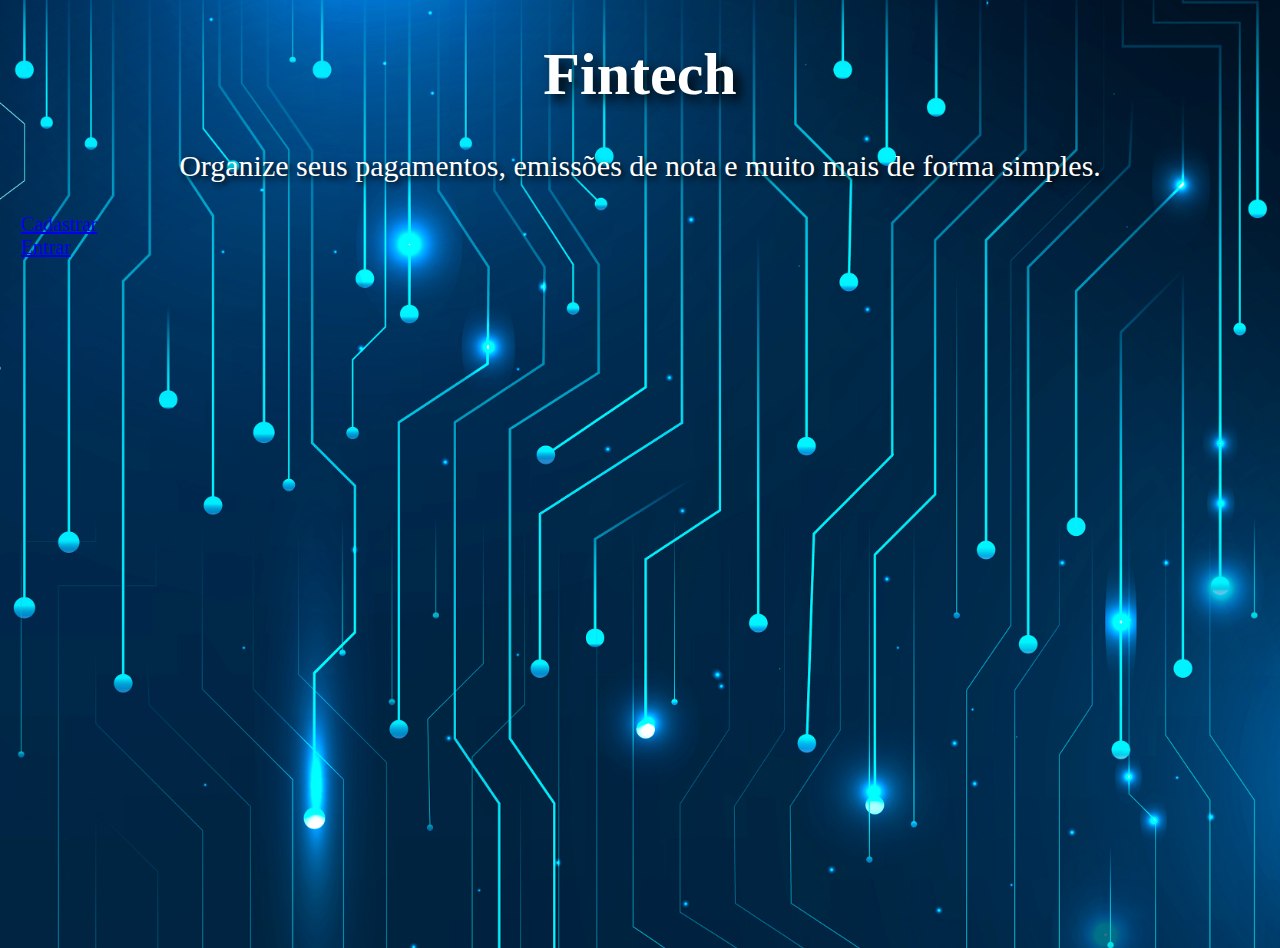
<file: index.html>
<!doctype html>
<html lang="pt-br">
  <head>    
    <meta charset="utf-8">
    <meta name="viewport" content="width=device-width, initial-scale=1">
   
    <link href="https://cdn.jsdelivr.net/npm/bootstrap@5.0.2/dist/css/bootstrap.min.css" rel="stylesheet" integrity="sha384-EVSTQN3/azprG1Anm3QDgpJLIm9Nao0Yz1ztcQTwFspd3yD65VohhpuuCOmLASjC" crossorigin="anonymous">
    <link rel="stylesheet" href="./styles.css">

    <title>Fintech</title>
  </head>

  <body class="img-fundo">   
    <div class="container">
      <div class="row justify-content-center align-items-center vh-100">
        <div class="col-auto">
          <header>      
            <h1 class="txt-branco">Fintech</h1>
          </header>
    
          <section>
            <p class="txt-branco">Organize seus pagamentos, emissões de nota e muito mais de forma simples.</p>
          </section>

          <div class="container text-center">
            <a href="cadastro.html" role="button" class="btn btn-block btn-success">Cadastrar</a>
            <br>
            <a href="login.html" role="button" class="btn btn-block btn-secondary">Entrar</a>
          </div>
        </div>
      </div>
    </div>

    <script src="https://cdn.jsdelivr.net/npm/bootstrap@5.0.2/dist/js/bootstrap.bundle.min.js" 
    integrity="sha384-MrcW6ZMFYlzcLA8Nl+NtUVF0sA7MsXsP1UyJoMp4YLEuNSfAP+JcXn/tWtIaxVXM" 
    crossorigin="anonymous"></script>    
  </body>
</html>
</file>
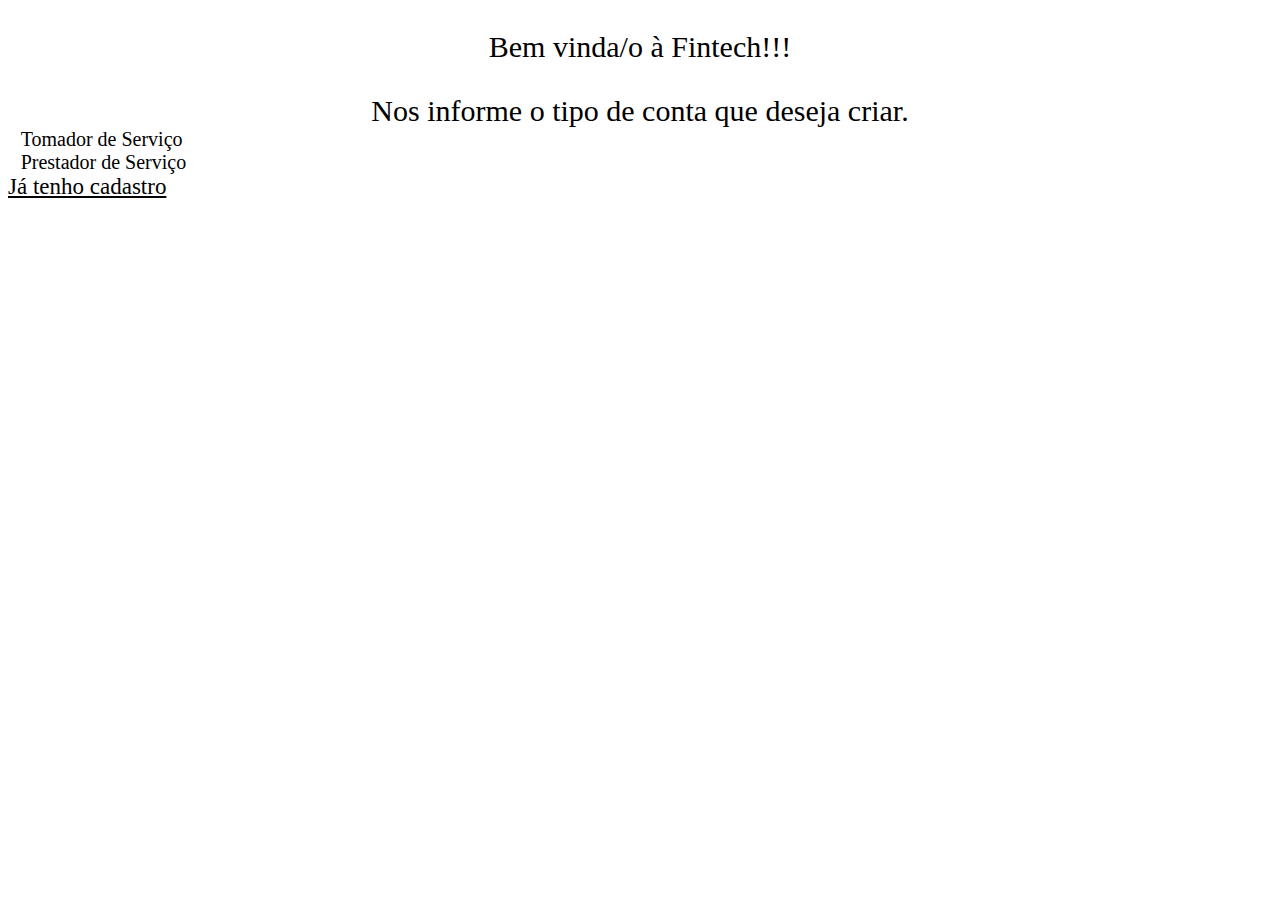
<file: cadastro.html>
<!doctype html>
<html lang="pt-br">
  <head>
    <meta charset="utf-8">
    <meta name="viewport" content="width=device-width, initial-scale=1">
    <title>Cadastro</title>
    <link href="https://cdn.jsdelivr.net/npm/bootstrap@5.2.0-beta1/dist/css/bootstrap.min.css" rel="stylesheet" integrity="sha384-0evHe/X+R7YkIZDRvuzKMRqM+OrBnVFBL6DOitfPri4tjfHxaWutUpFmBp4vmVor" crossorigin="anonymous">
    <link rel="stylesheet" href="./styles.css">
</head>
  <body>
    <div class="container">
      <div class="row justify-content-center align-items-center vh-100">
        <div class="col-auto">
          <header>
            <p class="txt">Bem vinda/o à Fintech!!!</p>
            <p class="txt">Nos informe o tipo de conta que deseja criar.</p>
          </header>

          <div class="container text-center">
            <a role="button" class="btn btn-success">Tomador de Serviço</a>
            <br>
            <a role="button" class="btn btn-success">Prestador de Serviço</a>
          </div>
        </div>
      </div>

      <footer class="row align-items-end text-center">
        <div class="col">
            <a href="login.html" class="text-decoration-underline">Já tenho cadastro</a>
        </div>
      </footer>
    </div>

    <script src="https://cdn.jsdelivr.net/npm/bootstrap@5.2.0-beta1/dist/js/bootstrap.bundle.min.js" integrity="sha384-pprn3073KE6tl6bjs2QrFaJGz5/SUsLqktiwsUTF55Jfv3qYSDhgCecCxMW52nD2" crossorigin="anonymous"></script>
  </body>
</html>
</file>
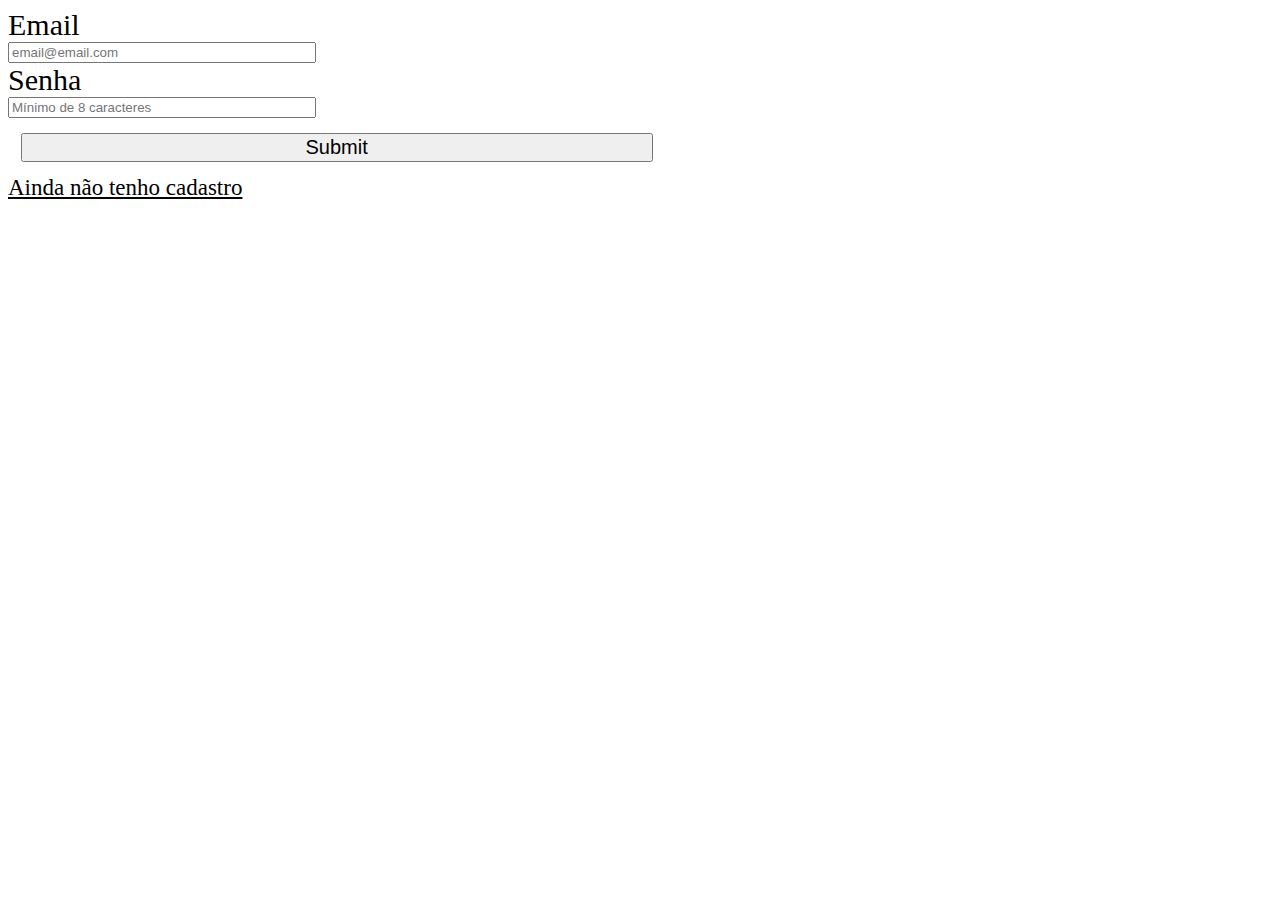
<file: login.html>
<!doctype html>
<html lang="pt-br">
  <head>
    <meta charset="utf-8">
    <meta name="viewport" content="width=device-width, initial-scale=1">
    <title>Login</title>
    <link href="https://cdn.jsdelivr.net/npm/bootstrap@5.2.0-beta1/dist/css/bootstrap.min.css" rel="stylesheet" integrity="sha384-0evHe/X+R7YkIZDRvuzKMRqM+OrBnVFBL6DOitfPri4tjfHxaWutUpFmBp4vmVor" crossorigin="anonymous">
    <link rel="stylesheet" href="./styles.css">
</head>
  <body>
    <div class="container text-center">
      <div class="row justify-content-center align-items-center vh-100">
        <div class="col-auto">
          <form id="form-login" method="post" action="login.php">
            <label class="txt-form" for="email">Email</label><br>
            <input type="email" id="email" name="email" placeholder="email@email.com" required><br>           
            <label class="txt-form" for="senha">Senha</label><br>
            <input type="password" id="senha" name="senha" placeholder="Mínimo de 8 caracteres" minlength="8" required><br>
            <input type="submit" id="submit" name="submit" class="btn btn-success">
          </form>
        </div>
      </div>

      <footer class="row align-items-end text-center">
        <div class="col">
            <a href="cadastro.html" class="text-decoration-underline">Ainda não tenho cadastro</a>
        </div>       
      </footer>
    </div>

    <script src="https://cdn.jsdelivr.net/npm/bootstrap@5.2.0-beta1/dist/js/bootstrap.bundle.min.js" integrity="sha384-pprn3073KE6tl6bjs2QrFaJGz5/SUsLqktiwsUTF55Jfv3qYSDhgCecCxMW52nD2" crossorigin="anonymous"></script>
  </body>
</html>
</file>
<file: styles.css>
.img-fundo {
    background-image: url("./assets/Fundo.jpg");
    background-size: cover;
    height: 100vh;
    background-repeat: no-repeat;
}

.txt-branco {
    color: white;
    font-family: Roboto Slab;
    text-align: center;
    text-shadow: black 0.1em 0.1em 0.2em;  
}

.txt {
    font-family: Roboto Slab;
    text-align: center;
    margin-bottom: 0px;
}

.text-decoration-underline {
    font-family: Roboto Slab;
    font-size: 23px;
    color: black;
}

.txt-form {
    font-family: Roboto Slab;
    font-size: 30px;
}

.btn {     
    margin: 1%;
    margin-top: 15px;
    width: 50%;
    font-size: 20px;
}

h1 {
    font-size: 60px;
}

p {
    font-size: 30px;
}

br+input {
    width: 300px;
}
</file>
